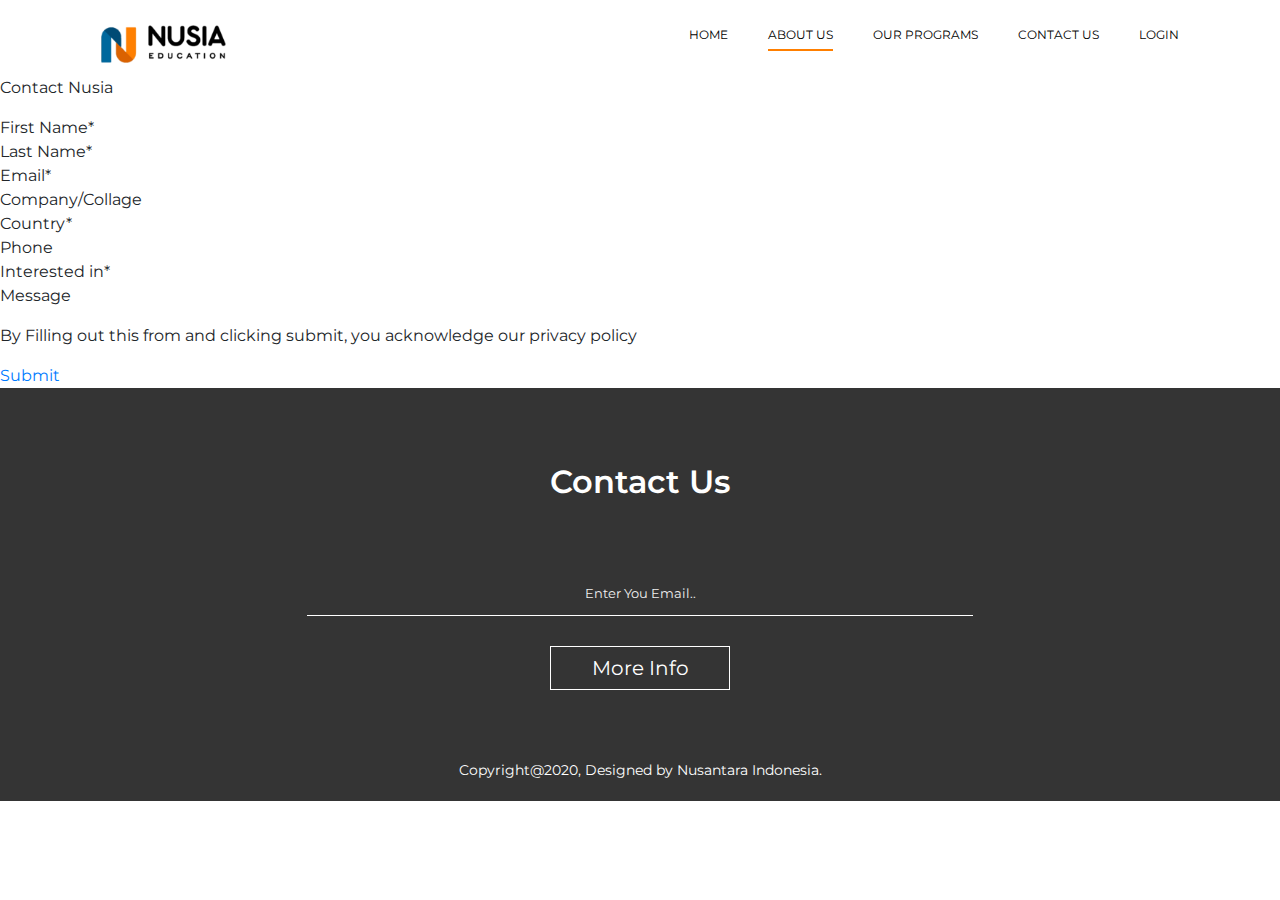
<file: contact.html>
<!DOCTYPE html>
<html>
<head>
	<title>Nusantara Indonesia | Program Page</title>
	<link rel="stylesheet" type="text/css" href="css/nusia.css">
	<link rel="stylesheet" type="text/css" href="https://stackpath.bootstrapcdn.com/font-awesome/4.7.0/css/font-awesome.min.css">
	<meta charset="utf-8" name="viewport" content="width=device-width, initial-scale=1.0">
	<link rel="stylesheet" href="https://cdn.jsdelivr.net/npm/bootstrap@4.5.3/dist/css/bootstrap.min.css">
	<script src="https://code.jquery.com/jquery-3.5.1.slim.min.js"></script>
	<script src="https://cdn.jsdelivr.net/npm/bootstrap@4.5.3/dist/js/bootstrap.bundle.min.js"></script> 
	<link rel="stylesheet" type="text/css" href="https://fonts.googleapis.com/css?family=Montserrat:400,600&display=swap">
</head>
<body>
	<!-- <h1>Hello World!</h1> -->
	<section class="header">
		<div class="container">
			<nav class="navbar navbar-expand-lg navbar-light">
			  <a class="navbar-brand" href="#"><img src="assets/img/logo.png"></a>
			  <button class="navbar-toggler" type="button" data-toggle="collapse" data-target="#navbarNav" aria-controls="navbarNav" aria-expanded="false">
			    <i class="fa fa-bars"></i>
			  </button>
			  <div class="collapse navbar-collapse" id="navbarNav">
			    <ul class="navbar-nav ml-auto text-right">
			      <li class="nav-item">
			        <a class="nav-link" href="landing.html">HOME</a>
			      </li>
			      <li class="nav-item">
			        <a class="nav-link active-home" href="#">ABOUT US</a>
			      </li>
			      <li class="nav-item">
			        <a class="nav-link" href="#">OUR PROGRAMS</a>
			      </li>
			      <li class="nav-item">
			        <a class="nav-link" href="#">CONTACT US</a>
			      </li>
			      <li class="nav-item">
			        <a class="nav-link" href="#">LOGIN</a>
			      </li>
			    </ul>
			  </div>
			</nav>
		</div>
	</section>
	<!-- Part -->
	<section>
		<p>Contact Nusia</p>
		<ul>
			<li>First Name*</li>
			<li>Last Name*</li>
			<li>Email*</li>
			<li>Company/Collage</li>
			<li>Country*</li>
			<li>Phone</li>
			<li>Interested in*</li>
			<li>Message</li>
		</ul>
		<p>By Filling out this from and clicking submit, you acknowledge our privacy policy</p>

		<a href="#">Submit</a>
	</section>
	<!-- End -->
	<section class="footer text-center">
		<div class="container">
			<h2>Contact Us</h2>
			<form>
				<input type="email" placeholder="Enter You Email.." required>
				<button type="submit">More Info</button>
				<small>Copyright@2020, Designed by Nusantara Indonesia.</small>
			</form>
		</div>
	</section>
</body>
</html>
</file>
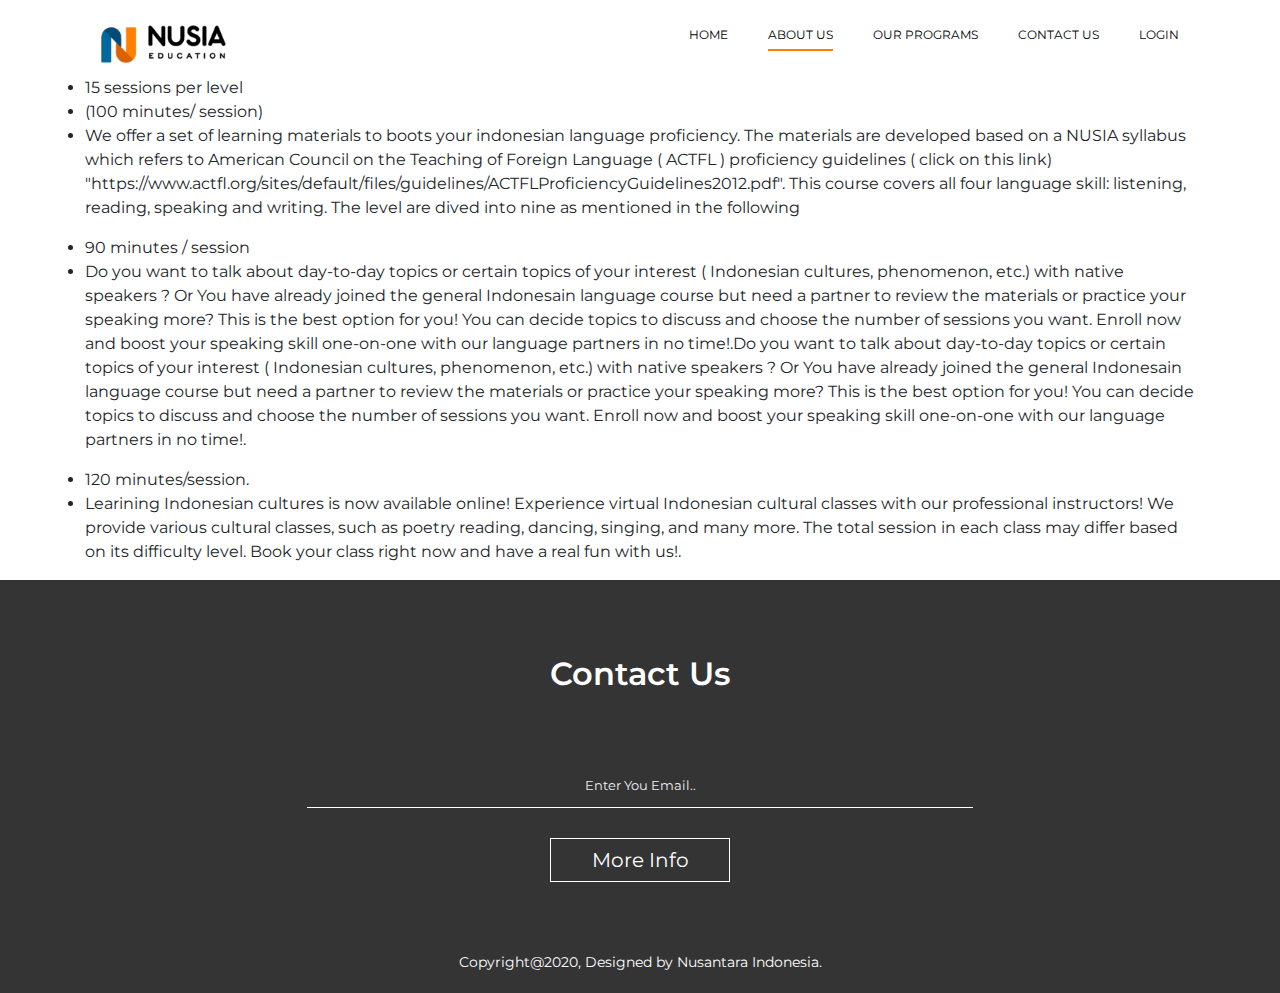
<file: program.html>
<!DOCTYPE html>
<html>
<head>
	<title>Nusantara Indonesia | Program Page</title>
	<link rel="stylesheet" type="text/css" href="css/nusia.css">
	<link rel="stylesheet" type="text/css" href="https://stackpath.bootstrapcdn.com/font-awesome/4.7.0/css/font-awesome.min.css">
	<meta charset="utf-8" name="viewport" content="width=device-width, initial-scale=1.0">
	<link rel="stylesheet" href="https://cdn.jsdelivr.net/npm/bootstrap@4.5.3/dist/css/bootstrap.min.css">
	<script src="https://code.jquery.com/jquery-3.5.1.slim.min.js"></script>
	<script src="https://cdn.jsdelivr.net/npm/bootstrap@4.5.3/dist/js/bootstrap.bundle.min.js"></script> 
	<link rel="stylesheet" type="text/css" href="https://fonts.googleapis.com/css?family=Montserrat:400,600&display=swap">
</head>
<body>
	<!-- <h1>Hello World!</h1> -->
	<section class="header">
		<div class="container">
			<nav class="navbar navbar-expand-lg navbar-light">
			  <a class="navbar-brand" href="#"><img src="assets/img/logo.png"></a>
			  <button class="navbar-toggler" type="button" data-toggle="collapse" data-target="#navbarNav" aria-controls="navbarNav" aria-expanded="false">
			    <i class="fa fa-bars"></i>
			  </button>
			  <div class="collapse navbar-collapse" id="navbarNav">
			    <ul class="navbar-nav ml-auto text-right">
			      <li class="nav-item">
			        <a class="nav-link" href="landing.html">HOME</a>
			      </li>
			      <li class="nav-item">
			        <a class="nav-link active-home" href="#">ABOUT US</a>
			      </li>
			      <li class="nav-item">
			        <a class="nav-link" href="#">OUR PROGRAMS</a>
			      </li>
			      <li class="nav-item">
			        <a class="nav-link" href="#">CONTACT US</a>
			      </li>
			      <li class="nav-item">
			        <a class="nav-link" href="#">LOGIN</a>
			      </li>
			    </ul>
			  </div>
			</nav>
		</div>
	</section>
	<!-- Part -->
	<section>
		<div class="container">
			<ul>
				<li>15 sessions per level</li>
				<li>(100 minutes/ session)</li>
				<li>We offer a set of learning materials to boots your indonesian language proficiency. The materials are developed based on a NUSIA syllabus which refers to American Council on the Teaching of Foreign Language ( ACTFL ) proficiency guidelines ( click on this link) "https://www.actfl.org/sites/default/files/guidelines/ACTFLProficiencyGuidelines2012.pdf". This course covers all four language skill: listening, reading, speaking and writing. The level are dived into nine as mentioned in the following</li>
			</ul>
			<ul>
				<li>90 minutes / session</li>
				<li>Do you want to talk about day-to-day topics or certain topics of your interest ( Indonesian cultures, phenomenon, etc.) with native speakers ? Or You have already joined the general Indonesain language course but need a partner to review the materials or practice your speaking more? This is the best option for you! You can decide topics to discuss and choose the number of sessions you want. Enroll now and boost your speaking skill one-on-one with our language partners in no time!.Do you want to talk about day-to-day topics or certain topics of your interest ( Indonesian cultures, phenomenon, etc.) with native speakers ? Or You have already joined the general Indonesain language course but need a partner to review the materials or practice your speaking more? This is the best option for you! You can decide topics to discuss and choose the number of sessions you want. Enroll now and boost your speaking skill one-on-one with our language partners in no time!.</li>
			</ul>
			<ul>
				<li>120 minutes/session.</li>
				<li>Learining Indonesian cultures is now available online! Experience virtual Indonesian cultural classes with our professional instructors! We provide various cultural classes, such as poetry reading, dancing, singing, and many more. The total session in each class may differ based on its difficulty level. Book your class right now and have a real fun with us!.</li>
			</ul>
		</div>
	</section>
	<!-- End -->

	<section class="footer text-center">
		<div class="container">
			<h2>Contact Us</h2>
			<form>
				<input type="email" placeholder="Enter You Email.." required>
				<button type="submit">More Info</button>
				<small>Copyright@2020, Designed by Nusantara Indonesia.</small>
			</form>
		</div>
	</section>
</body>
</html>
</file>
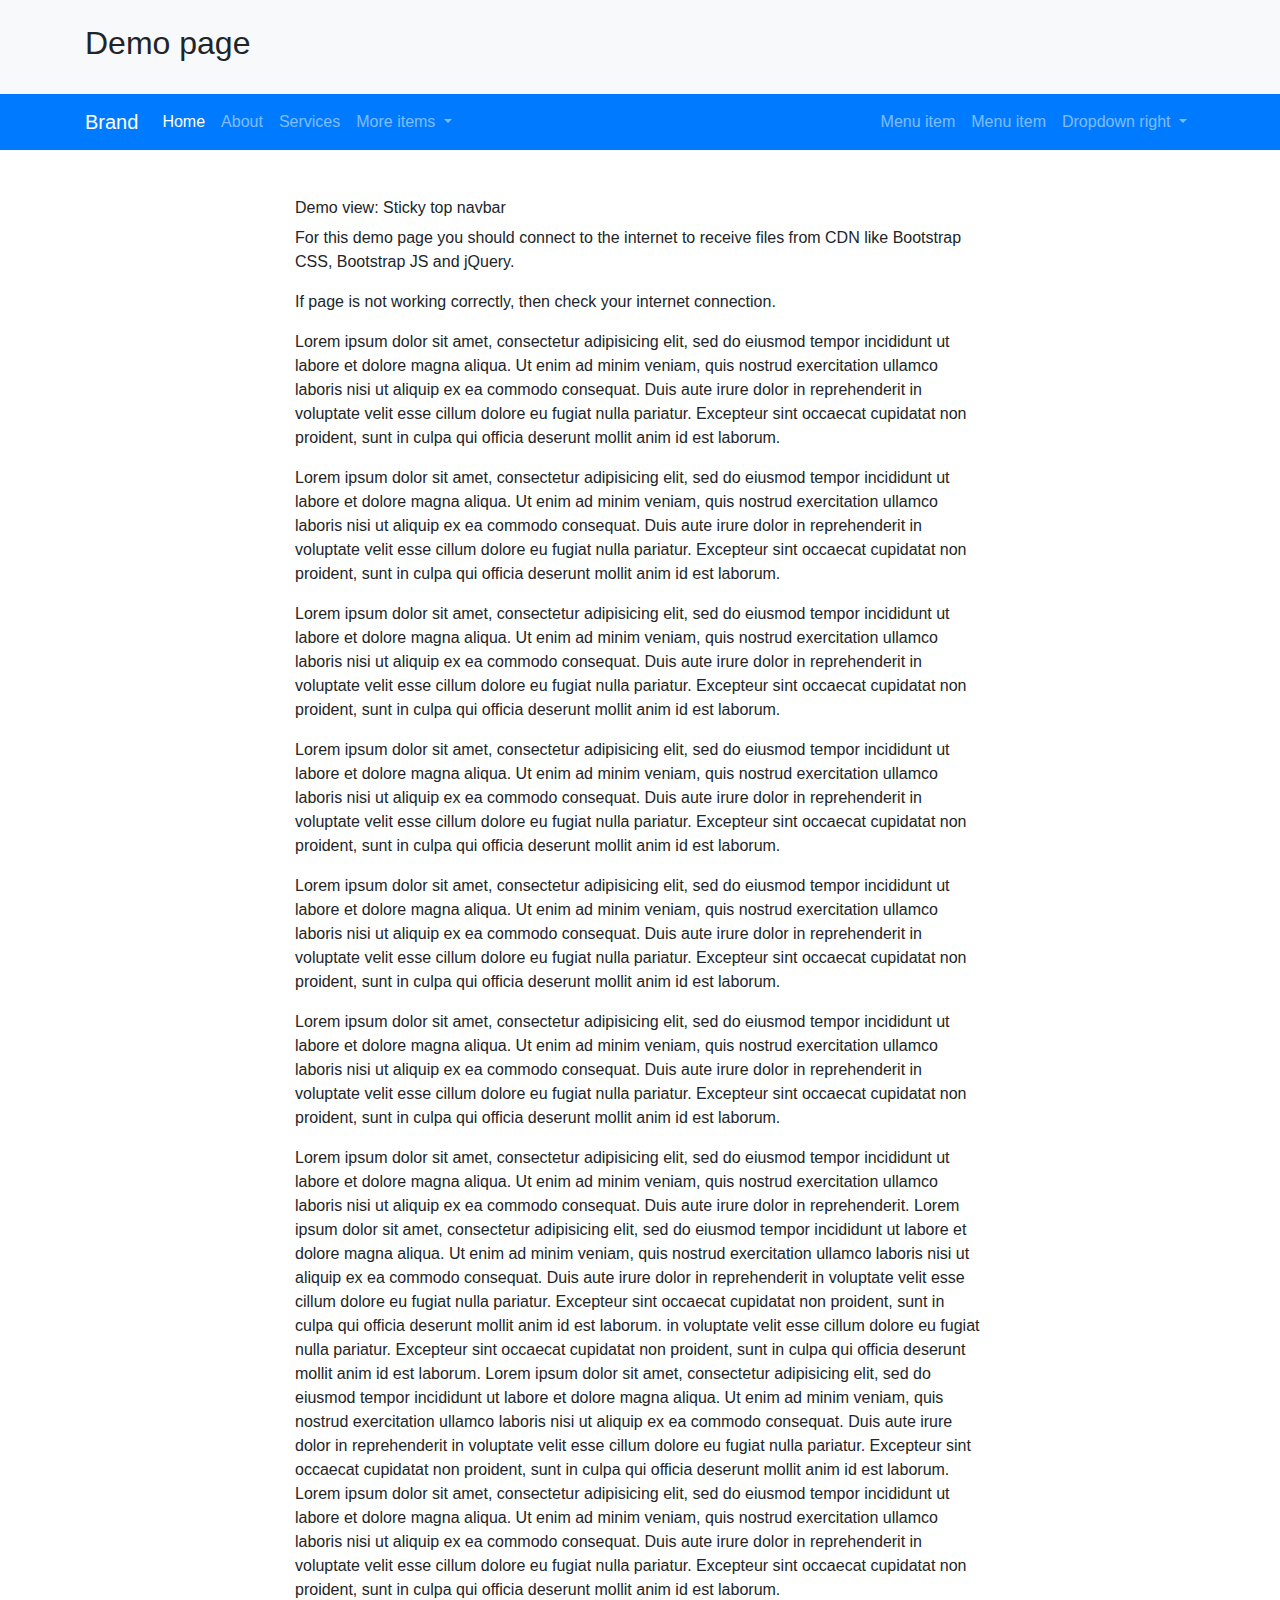
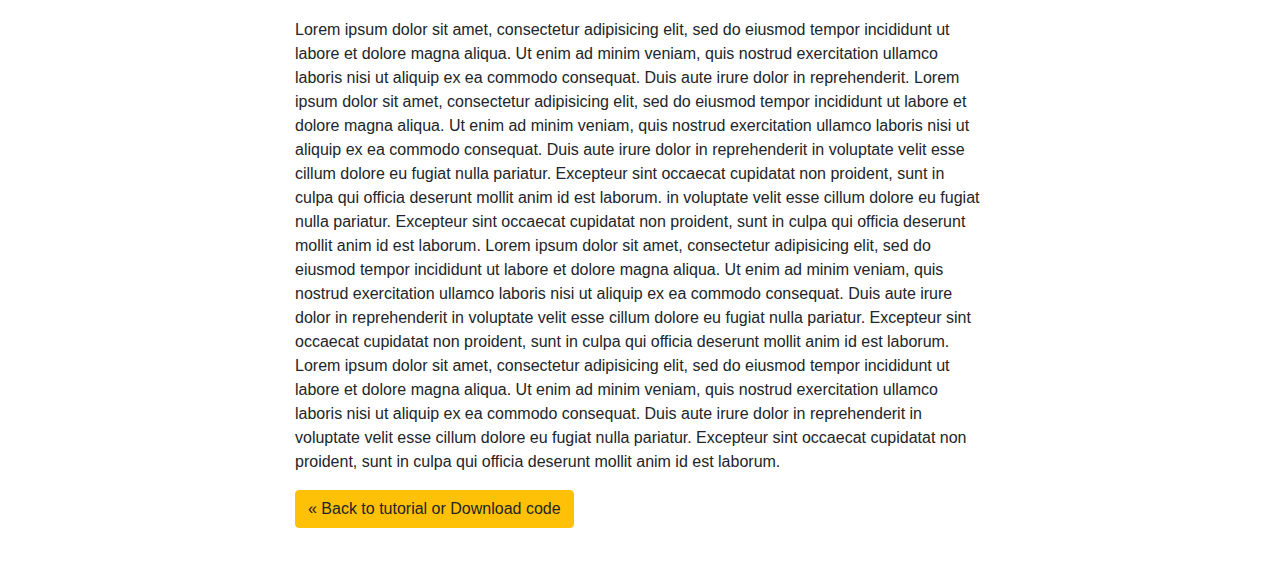
<file: blueprint/reference/fixed-onscroll/fixed-onscroll-sticky.html>
<!DOCTYPE HTML>
<html lang="en">
<head>
<meta charset="utf-8">
<meta name="viewport" content="width=device-width, initial-scale=1, shrink-to-fit=no">
<meta name="keywords" content="htmlcss bootstrap sticky top menu, navbar, CSS examples" />
<meta name="description" content="Bootstrap sticky header menu for any type of project, Bootstrap 4" />  

<title>Demo - Sticky navbar sample. html code example </title>

<!-- jQuery -->
<script src="https://code.jquery.com/jquery-2.2.4.min.js" integrity="sha256-BbhdlvQf/xTY9gja0Dq3HiwQF8LaCRTXxZKRutelT44="
crossorigin="anonymous"></script>

<!-- Bootstrap files (jQuery first, then Popper.js, then Bootstrap JS) -->
<link href="https://stackpath.bootstrapcdn.com/bootstrap/4.4.1/css/bootstrap.min.css" rel="stylesheet" type="text/css"/>
<script src="https://stackpath.bootstrapcdn.com/bootstrap/4.4.1/js/bootstrap.bundle.min.js" type="text/javascript"></script>


</head>
<body>

<header class="section-header py-4 bg-light">
<div class="container">
	<h2>Demo page</h2>
</div>
</header> <!-- section-header.// -->
<!-- ========================= SECTION CONTENT ========================= -->

<nav class="navbar navbar-expand-lg navbar-dark sticky-top bg-primary">
  <div class="container">
  <a class="navbar-brand" href="#">Brand</a>
  <button class="navbar-toggler" type="button" data-toggle="collapse" data-target="#main_nav">
    <span class="navbar-toggler-icon"></span>
  </button>
  <div class="collapse navbar-collapse" id="main_nav">
	<ul class="navbar-nav">
		<li class="nav-item active"> <a class="nav-link" href="#">Home </a> </li>
		<li class="nav-item"><a class="nav-link" href="#"> About </a></li>
		<li class="nav-item"><a class="nav-link" href="#"> Services </a></li>
		<li class="nav-item dropdown">
			<a class="nav-link  dropdown-toggle" href="#" data-toggle="dropdown">  More items  </a>
		    <ul class="dropdown-menu">
			  <li><a class="dropdown-item" href="#"> Submenu item 1</a></li>
			  <li><a class="dropdown-item" href="#"> Submenu item 2 </a></li>
			  <li><a class="dropdown-item" href="#"> Submenu item 3 </a></li>
		    </ul>
		</li>
	</ul>
	<ul class="navbar-nav ml-auto">
		<li class="nav-item"><a class="nav-link" href="#"> Menu item </a></li>
		<li class="nav-item"><a class="nav-link" href="#"> Menu item </a></li>
		<li class="nav-item dropdown">
			<a class="nav-link  dropdown-toggle" href="#" data-toggle="dropdown"> Dropdown right </a>
		    <ul class="dropdown-menu dropdown-menu-right">
			  <li><a class="dropdown-item" href="#"> Submenu item 1</a></li>
			  <li><a class="dropdown-item" href="#"> Submenu item 2 </a></li>
		    </ul>
		</li>
	</ul>
  </div> <!-- navbar-collapse.// -->
</div><!-- container //  -->
</nav>

<section class="section-content py-5">
	<div class="container"  style="max-width: 720px">

		<h6>Demo view: Sticky top navbar </h6>
        <p>For this demo page you should connect to the internet to receive files from CDN  like Bootstrap CSS, Bootstrap JS and jQuery. </p>
        <p>If page is not working correctly, then check your internet connection. </p>
		<p> Lorem ipsum dolor sit amet, consectetur adipisicing elit, sed do eiusmod
		tempor incididunt ut labore et dolore magna aliqua. Ut enim ad minim veniam,
		quis nostrud exercitation ullamco laboris nisi ut aliquip ex ea commodo
		consequat. Duis aute irure dolor in reprehenderit in voluptate velit esse
		cillum dolore eu fugiat nulla pariatur. Excepteur sint occaecat cupidatat non
		proident, sunt in culpa qui officia deserunt mollit anim id est laborum. </p>

		<p> Lorem ipsum dolor sit amet, consectetur adipisicing elit, sed do eiusmod
		tempor incididunt ut labore et dolore magna aliqua. Ut enim ad minim veniam,
		quis nostrud exercitation ullamco laboris nisi ut aliquip ex ea commodo
		consequat. Duis aute irure dolor in reprehenderit in voluptate velit esse
		cillum dolore eu fugiat nulla pariatur. Excepteur sint occaecat cupidatat non
		proident, sunt in culpa qui officia deserunt mollit anim id est laborum. </p>

		<p> Lorem ipsum dolor sit amet, consectetur adipisicing elit, sed do eiusmod
		tempor incididunt ut labore et dolore magna aliqua. Ut enim ad minim veniam,
		quis nostrud exercitation ullamco laboris nisi ut aliquip ex ea commodo
		consequat. Duis aute irure dolor in reprehenderit in voluptate velit esse
		cillum dolore eu fugiat nulla pariatur. Excepteur sint occaecat cupidatat non
		proident, sunt in culpa qui officia deserunt mollit anim id est laborum. </p>
		<p> Lorem ipsum dolor sit amet, consectetur adipisicing elit, sed do eiusmod
		tempor incididunt ut labore et dolore magna aliqua. Ut enim ad minim veniam,
		quis nostrud exercitation ullamco laboris nisi ut aliquip ex ea commodo
		consequat. Duis aute irure dolor in reprehenderit in voluptate velit esse
		cillum dolore eu fugiat nulla pariatur. Excepteur sint occaecat cupidatat non
		proident, sunt in culpa qui officia deserunt mollit anim id est laborum. </p>

		<p> Lorem ipsum dolor sit amet, consectetur adipisicing elit, sed do eiusmod
		tempor incididunt ut labore et dolore magna aliqua. Ut enim ad minim veniam,
		quis nostrud exercitation ullamco laboris nisi ut aliquip ex ea commodo
		consequat. Duis aute irure dolor in reprehenderit in voluptate velit esse
		cillum dolore eu fugiat nulla pariatur. Excepteur sint occaecat cupidatat non
		proident, sunt in culpa qui officia deserunt mollit anim id est laborum. </p>
		<p> Lorem ipsum dolor sit amet, consectetur adipisicing elit, sed do eiusmod
		tempor incididunt ut labore et dolore magna aliqua. Ut enim ad minim veniam,
		quis nostrud exercitation ullamco laboris nisi ut aliquip ex ea commodo
		consequat. Duis aute irure dolor in reprehenderit in voluptate velit esse
		cillum dolore eu fugiat nulla pariatur. Excepteur sint occaecat cupidatat non
		proident, sunt in culpa qui officia deserunt mollit anim id est laborum. </p>

		<p> Lorem ipsum dolor sit amet, consectetur adipisicing elit, sed do eiusmod
		tempor incididunt ut labore et dolore magna aliqua. Ut enim ad minim veniam,
		quis nostrud exercitation ullamco laboris nisi ut aliquip ex ea commodo
		consequat. Duis aute irure dolor in reprehenderit. Lorem ipsum dolor sit amet, consectetur adipisicing elit, sed do eiusmod
		tempor incididunt ut labore et dolore magna aliqua. Ut enim ad minim veniam,
		quis nostrud exercitation ullamco laboris nisi ut aliquip ex ea commodo
		consequat. Duis aute irure dolor in reprehenderit in voluptate velit esse
		cillum dolore eu fugiat nulla pariatur. Excepteur sint occaecat cupidatat non
		proident, sunt in culpa qui officia deserunt mollit anim id est laborum. in voluptate velit esse
		cillum dolore eu fugiat nulla pariatur. Excepteur sint occaecat cupidatat non
		proident, sunt in culpa qui officia deserunt mollit anim id est laborum. Lorem ipsum dolor sit amet, consectetur adipisicing elit, sed do eiusmod
		tempor incididunt ut labore et dolore magna aliqua. Ut enim ad minim veniam,
		quis nostrud exercitation ullamco laboris nisi ut aliquip ex ea commodo
		consequat. Duis aute irure dolor in reprehenderit in voluptate velit esse
		cillum dolore eu fugiat nulla pariatur. Excepteur sint occaecat cupidatat non
		proident, sunt in culpa qui officia deserunt mollit anim id est laborum. Lorem ipsum dolor sit amet, consectetur adipisicing elit, sed do eiusmod
		tempor incididunt ut labore et dolore magna aliqua. Ut enim ad minim veniam,
		quis nostrud exercitation ullamco laboris nisi ut aliquip ex ea commodo
		consequat. Duis aute irure dolor in reprehenderit in voluptate velit esse
		cillum dolore eu fugiat nulla pariatur. Excepteur sint occaecat cupidatat non
		proident, sunt in culpa qui officia deserunt mollit anim id est laborum.  </p>
		<p> Lorem ipsum dolor sit amet, consectetur adipisicing elit, sed do eiusmod
		tempor incididunt ut labore et dolore magna aliqua. Ut enim ad minim veniam,
		quis nostrud exercitation ullamco laboris nisi ut aliquip ex ea commodo
		consequat. Duis aute irure dolor in reprehenderit. Lorem ipsum dolor sit amet, consectetur adipisicing elit, sed do eiusmod
		tempor incididunt ut labore et dolore magna aliqua. Ut enim ad minim veniam,
		quis nostrud exercitation ullamco laboris nisi ut aliquip ex ea commodo
		consequat. Duis aute irure dolor in reprehenderit in voluptate velit esse
		cillum dolore eu fugiat nulla pariatur. Excepteur sint occaecat cupidatat non
		proident, sunt in culpa qui officia deserunt mollit anim id est laborum. in voluptate velit esse
		cillum dolore eu fugiat nulla pariatur. Excepteur sint occaecat cupidatat non
		proident, sunt in culpa qui officia deserunt mollit anim id est laborum. Lorem ipsum dolor sit amet, consectetur adipisicing elit, sed do eiusmod
		tempor incididunt ut labore et dolore magna aliqua. Ut enim ad minim veniam,
		quis nostrud exercitation ullamco laboris nisi ut aliquip ex ea commodo
		consequat. Duis aute irure dolor in reprehenderit in voluptate velit esse
		cillum dolore eu fugiat nulla pariatur. Excepteur sint occaecat cupidatat non
		proident, sunt in culpa qui officia deserunt mollit anim id est laborum. Lorem ipsum dolor sit amet, consectetur adipisicing elit, sed do eiusmod
		tempor incididunt ut labore et dolore magna aliqua. Ut enim ad minim veniam,
		quis nostrud exercitation ullamco laboris nisi ut aliquip ex ea commodo
		consequat. Duis aute irure dolor in reprehenderit in voluptate velit esse
		cillum dolore eu fugiat nulla pariatur. Excepteur sint occaecat cupidatat non
		proident, sunt in culpa qui officia deserunt mollit anim id est laborum.  </p>

		<a href="http://bootstrap-menu.com/detail-fixed-onscroll.html" class="btn btn-warning"> &laquo Back to tutorial or Download code</a>
		</div><!-- container //  -->

</section>


</body>
</html>
</file>
<file: css/nusia.css>
*{
	margin: 0;
	padding: 0;
	font-family: 'Montserrat', sans-serif;
}
/*.background{
	z-index: -1;
	position: absolute;
}*/
.header{
	/*background: #6900d1;*/
	background: #fff;
	/*mengubah warna background*/
}
.navbar{
	padding-top: 20px !important;
}
.nav-item{
	margin-left: 40px;
	margin-bottom: 10px;	
}
.nav-link{
	/*color: #fff !important;*/
	color: #000 !important;
	font-size: 12px !important;
	padding: 0 0 5px 0 !important;
	display: unset    ;
	/*mengubah warna tulisan*/

}
.navbar-brand img{
	width: 125px;
}
.fa-bars{
	/*color: #fff;*/
	color: #000;
	font-size: 40px !important;
}
.navbar-toggler{
	border: 0 !important;
	outline: none !important;
	padding: initial !important;
}
.active-home{
	/*border-bottom: 2px solid #fff;*/
	border-bottom: 2px solid #ff7f00;
}
.nav-link:hover{
	/*border-bottom: 2px solid #fff;*/
	border-bottom: 2px solid #ff7f00;
	/*membuat garis bawah*/
}
.banner{
	margin-top: 8%;
	/*color: #fff;*/
}
.banner h1{
	margin: 80px 0 50px;
	font-weight: 600;
	font-size: 50px;
}
.banner img{
	max-height: 500px;
}
.banner a{
	padding: 12px;
	width: 150px;
	display: inline-block;
	/*background: #6900d1;*/
	background: #ff7f00;
	text-decoration: none !important;
	color: #fff;
	border: 2px solid #fff;
	border-radius: 5px;
	text-align: center;
	margin-top: 30px;
	font-weight: bold;
	font-size: 14px;
}
.banner a:hover{
	color: #fff;
}
.express-btn{
	background: #fff !important;
	color: #000 !important;
	margin-right: 5px;
}
/*------------- landing -------------*/
.landing{
	background: url('assets/img/bg-page.png') no-repeat center center;
}
.coba{
	background: url('assets/img/bg-page.png');
}
/*-------------service-------------*/
.service{
	margin: 75px 0;
}
.title{
	text-align: center;
	font-weight: bold;
	margin-bottom: 30px;
}
.subtitle{
	text-align: center;
	/*font-weight: bold;*/
	margin-bottom: 70px;
	font-size: 15px;
}
.service-box{
	padding: 0 35px;
	cursor: pointer;
	margin-bottom: 10px;
}
.service-box img{
	width: 60px;
	margin-top: 65px;
	margin-bottom: 45px;
}
.service-box h6{
	margin-bottom: 40px;
	font-weight: bold;
}
.service-box p{
	font-size: 14px;
	color: #808080;
} 
.fa-arrow-right{
	font-size: 22px !imp;
	margin-top: 30px;
	margin-bottom: 35px;
	cursor: pointer;
}
.service-box:hover, .active-service{
	background: #00689d;
	border-radius: 5px;
	color: #fff !important;
	box-shadow: 0 15px 15px 2px rgba(213,213,213,0.5);
}
.service-box:hover p{
	color: #fff !important;
}
.active-service p{
	color: #fff;
}
/*------------- feature -------------*/
.feature, .explore{
	margin: 200px 0;

}
.feature img{
	max-width: 77%;
	cursor: pointer;
}
.feature h2{
	margin-top: 100px;
	font-weight: bold;
	line-height: 50px;
}
.feature p, .explore p{
	margin-top: 25px;
	margin-bottom: 50px;
	color: #808080;
	font-size: 14px;
	line-height: 18px;
}
.feature a, .explore a{
	width: 170px;
	padding: 15px 10px;
	display: block;
	background: #00689d;
	text-decoration: none !important;
	color: #fff !important;
	border-radius: 5px;
	text-align: center;
	font-weight: bold;
	font-size: 14px;
	box-shadow: 0 9px 9px 1px rgba(204,204,204,0.5);
}
.explore h2{
	margin-top: 50px;
	font-weight: bold;
	line-height: 50px;
}
.explore a{
	margin-bottom: 50px;
}
/*------------- review -------------*/
.review{
	margin: 100px 0;
}
.carousel-item img{
	width: 150px;
	border-radius: 50%;
}
.carousel-item{
	text-align: center;
	height: 430px;
}
.carousel-caption{
	z-index: -1 !important;
	box-shadow: 0 0 15px 1px rgba(166, 163, 223, 0.5);
	border-radius: 5px;
	margin-bottom: 50px;
}
.carousel-caption h6{
	margin-top: 55px;
	font-weight: bold;
	color: #000 !important;
}
.carousel-caption small{
	margin-top: 10px;
	margin-bottom: 50px;
	display: block;
	color: #000 !important;
}
.carousel-caption p{
	text-align: center;
	padding: 0 50px;
	font-size: 15px;
	color: #808080 !important;
}
.carousel-indicators li{
	background-color: #00689d !important;
}

@media only screen and (max-width: 800px){
	.carousel-item
	{
		text-align: center;
		height: 520px;
	}
	.carousel-caption
	{
		margin: 0 10px 50px 10px;
		left: 0 !important;
		right: 0 !important;
	}
}
/*------------- footer -------------*/
.footer{
	background: #343434;
	padding-top: 5px;
}
.footer h2{
	color: #fff;
	font-weight: 600;
	margin: 70px 0;
}
.footer input{
	width: 60%;
	background: transparent;
	outline: none;
	border: 0;
	border-bottom: 1px solid #fff;
	padding: 10px;
	color: #fff;
	margin-bottom: 30px;
	text-align: center;
}
::placeholder{
	color: #efefef;
	font-size: 13px;
}
.footer button{
	padding: 6px;
	width: 180px;
	margin: auto;
	display: block;
	color: #fff;
	border: 1px solid #fff;
	font-size: 20px;
	background: transparent;
}
.footer small{
	font-size: 14px;
	padding: 70px;
	padding-bottom: 20px;
	color: #fff;
	display: block;
}
</file>
